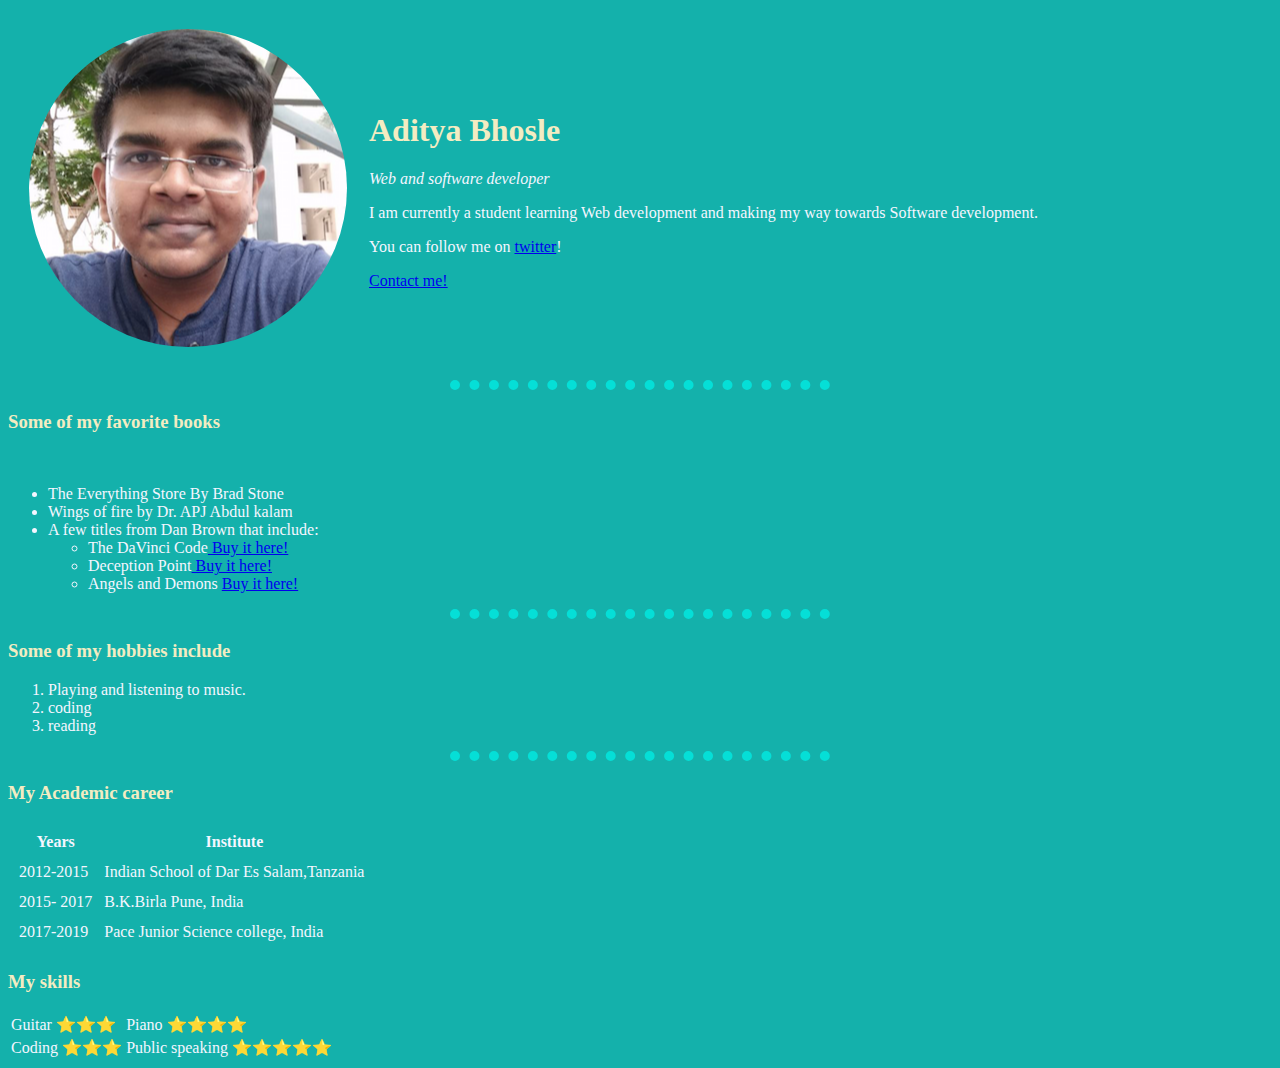
<file: index.html>
<!DOCTYPE html>
<html lang="en" dir="ltr">

<head>
  <meta charset="utf-8">
  <title>Home|Aditya CV</title>
  <link rel="stylesheet" href="CSS/styles.css">
</head>

<body>
  <table cellspacing="20">
    <tr>
      <td><img src="circle-cropped.PNG" alt="Aditya's profile pic!"></td>
      <td><h1>Aditya Bhosle</h1>
      <p>
        <em>Web and software developer</em> <br></p>
      <p>I am currently a student learning Web development and making my way towards Software development. </p>
      <p>You can follow me on <a href="https://twitter.com/thoughts_by_adi">twitter</a>!</p>
      <a href="contact.html">Contact me!</a></td>
    </tr>
  </table>

  <hr noshade>
  <h3>Some of my favorite books</h3><br>
  <ul>
    <li>The Everything Store By Brad Stone</li>
    <li> Wings of fire by Dr. APJ Abdul kalam</li>
    <li>A few titles from Dan Brown that include:
      <ul>
        <li> The DaVinci Code<a href="https://www.amazon.in/Vinci-Code-Robert-Langdon/dp/0552161276/ref=sr_1_1?crid=275CZ26YSBY6M&dchild=1&keywords=da+vinci+code&qid=1594974610&sprefix=da+vi%2Caps%2C321&sr=8-1"> Buy it here!</a> </li>
        <li> Deception Point<a href="https://www.amazon.in/Deception-Point-Dan-Brown/dp/0552161241/ref=sr_1_2?crid=GSVLRYA7X3TG&dchild=1&keywords=deception+point&qid=1594974688&sprefix=dece%2Caps%2C463&sr=8-2"> Buy it here!</a></li>
        <li> Angels and Demons <a href="https://www.amazon.in/Angels-Demons-Robert-Langdon-Brown/dp/0552161268/ref=sr_1_1?crid=3TNDZQTWYTGG8&dchild=1&keywords=angels+and+demons&qid=1594974759&sprefix=ange%2Caps%2C382&sr=8-1"> Buy it here!</a></li>
      </ul>
  </ul>
<hr noshade>
  <h3>Some of my hobbies include</h3>
  <ol>
    <li>Playing and listening to music.</li>
    <li> coding</li>
    <li> reading</li>
  </ol>
  <hr noshade />
  <h3>My Academic career</h3>
  <table cellspacing="10">
    <thead>
      <th>Years</th>
      <th>Institute</th>
    </thead>
  <tr>
    <td> 2012-2015</td>
    <td> Indian School of Dar Es Salam,Tanzania</td>
  </tr>
  <tr>
    <td> 2015- 2017</td>
    <td>B.K.Birla Pune, India</td>
  </tr>
  <tr>
    <td>2017-2019</td>
    <td>Pace Junior Science college, India</td>
  </tr>
</table>
<h3>My skills</h3>
<table cellspace="10">
  <tr>
    <td>Guitar ⭐️⭐️⭐️</td>
    <td>Piano ⭐️⭐️⭐️⭐️</td>
  </tr>
  <tr>
    <td> Coding ⭐️⭐️⭐️</td>
    <td> Public speaking ⭐️⭐️⭐️⭐️⭐️</td>
  </tr>
</table>
</body>

</html>
</file>
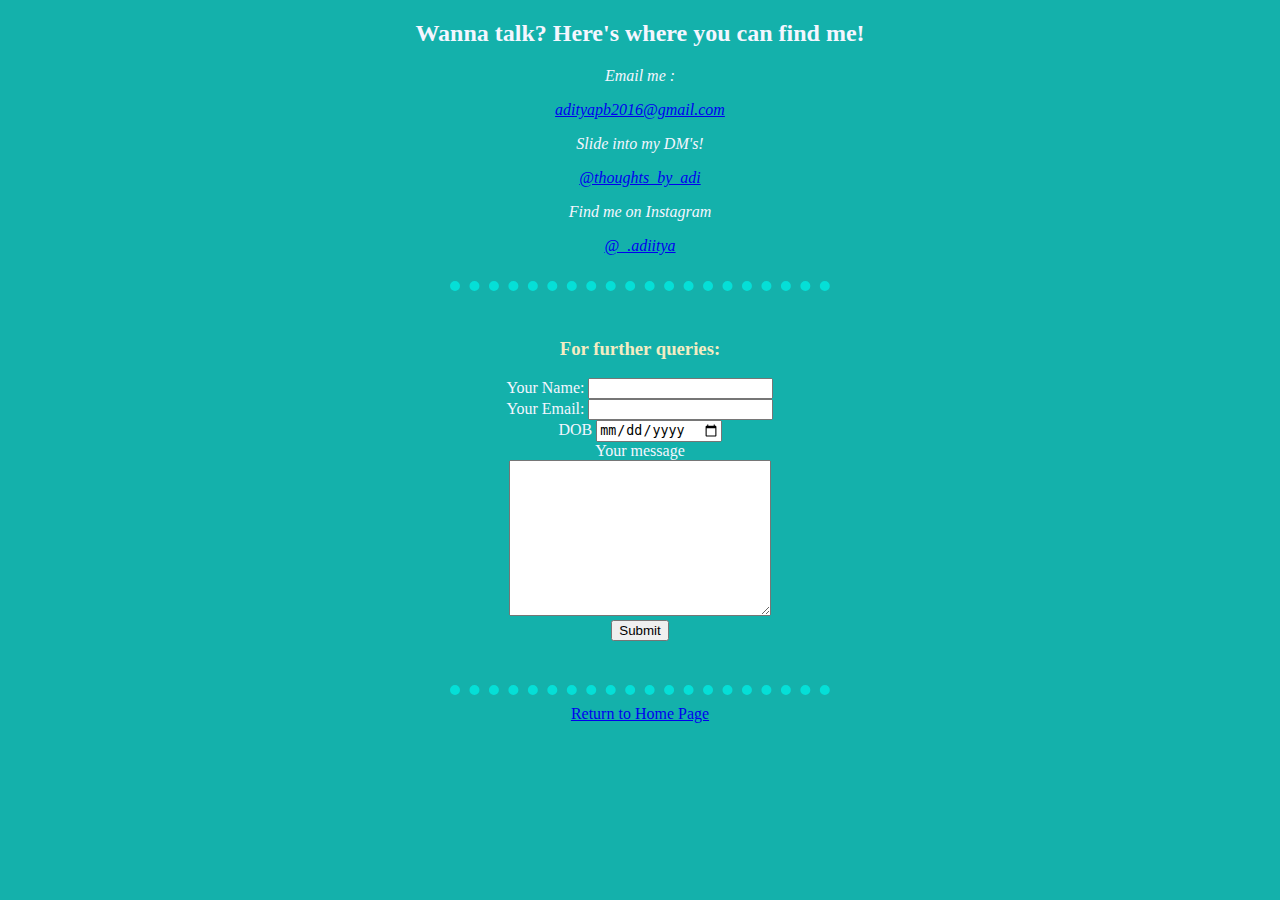
<file: contact.html>
<!DOCTYPE html>
<html lang="en" dir="ltr">
  <head>
    <meta charset="utf-8">
    <title>Contact|Aditya CV</title>
    <link rel="stylesheet" href="CSS/styles.css">
    </head>
  <body>
    <center>
      <h2>Wanna talk? Here's where you can find me! </h2>
      <address>
      <p>Email me :</p><a href=mailto:adityapb2016@gmail.com>adityapb2016@gmail.com</a>
      <p> Slide into my DM's!</p><a href="https://twitter.com/thoughts_by_adi"> @thoughts_by_adi</a>
      <p>Find me on Instagram</p><a href="https://www.instagram.com/_.adiitya/">@_.adiitya</a>
      
    </address>
      <br>
      <hr>
      <br>
      <h3>For further queries:</h3>
      <form  action="mailto:adityapb2016@gmail.com" method="post" enctype="text/plain">

        <label>Your Name:</label>
        <input type="text" name="Name:" value="">
        <br>
        <label>Your Email:</label>
        <input type="email" name="Email ID:">
        <br>
          <label>DOB</label>
        <input type="date" name="DOB" value="">
        <br>
        <label>Your message</label>
        <br>
        <textarea name="Your message" rows="10" cols="30"></textarea>
  <br>
      <input type="submit" />
      <br>
      <br>
      <br>
      <hr>



      </form>
      <a href="index.html">Return to Home Page</a>
    </center>

  </body>
</html>
</file>
<file: CSS/styles.css>
/****************TAG SELECTORS************/
body{
  background-color: #14b1ab;
}

hr{
  background-color: #14b1ab;
  border-style: dotted none none;
  border-color: #05dfd7;
  border-width: 10px;
  height: 2px;
  width: 30%;
}
h1{
  color : #f3ecc2;
  font-style: normal;
  font-family: serif;
  font: georgia;
}
h3{
  color: #f3ecc2;
  font-family: serif;
  font: georgia;
}
body{
  color: #f4f6ff
}
/***************CLASS SELECTORS***********/
</file>
